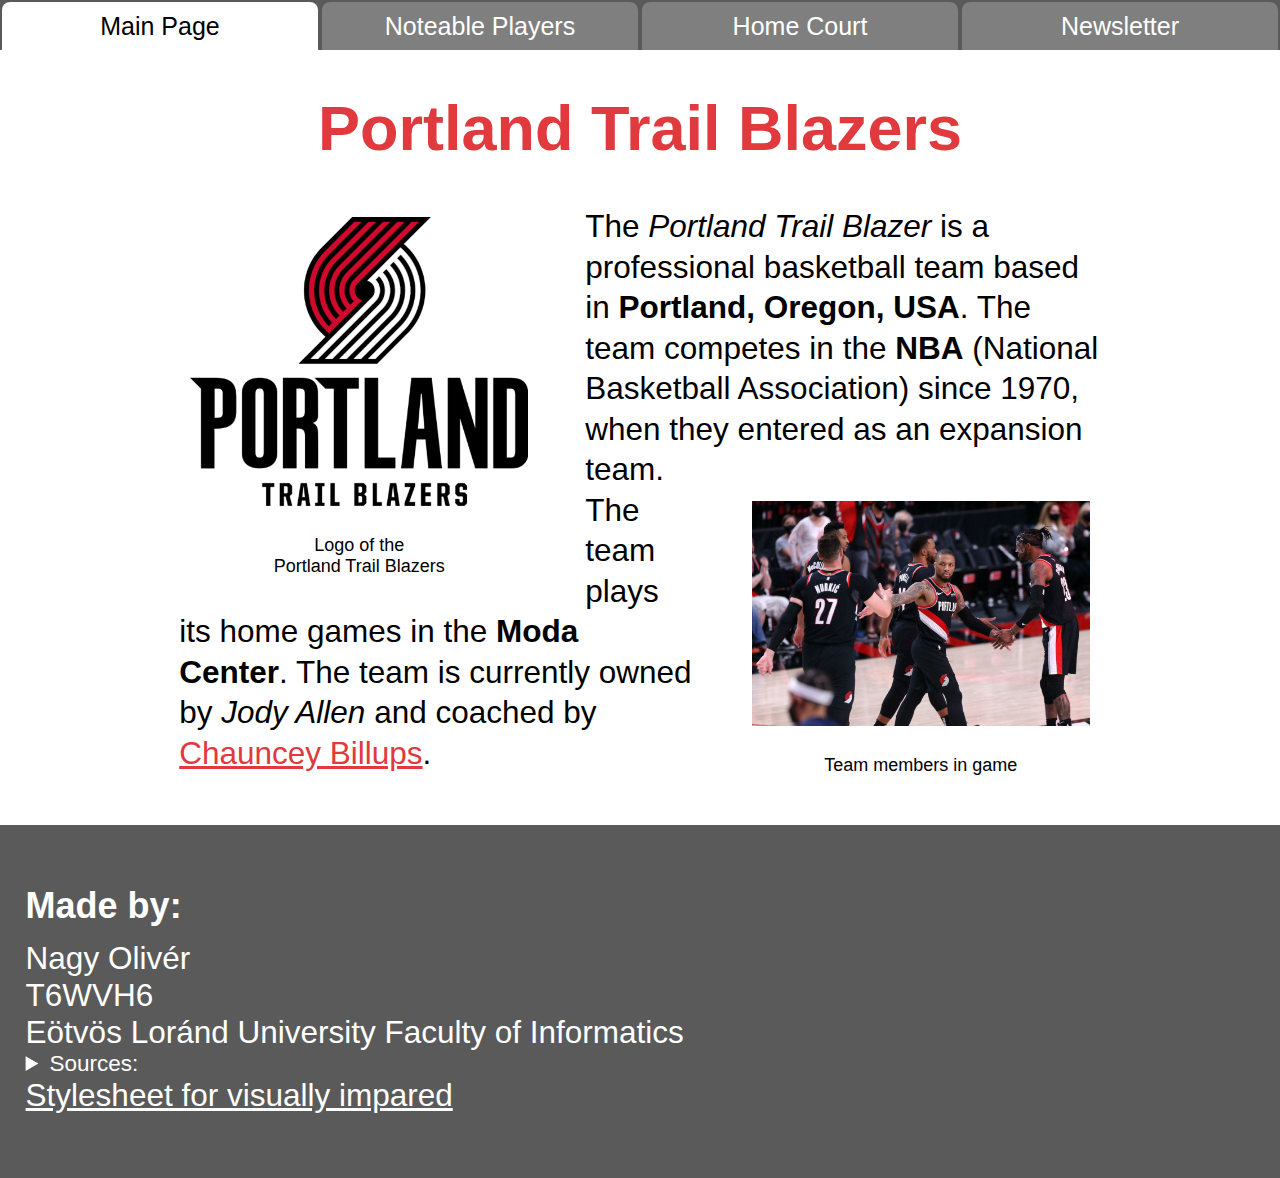
<file: index.html>
<!DOCTYPE html>
<html lang="en">
    <head>
        <meta charset="UTF-8">
        <meta name="viewport" content="width=device-width, initial-scale=1">

        <link rel="stylesheet" type="text/css" media="screen" href="css/beadando.css" title="normal">
        <link rel="alternate stylesheet" type="text/css" media="screen" href="css/forVisuallyImpared.css" title="forVisuallyImpared">
        <link rel="stylesheet" type="text/css" media="print" href="css/print.css" />
        <script src="scripts/styleswitcher.js"></script>

        <title>Main Page - Portland Trail Blazers</title>
    </head>
    <body>
        <header>
            <nav id="jumpToContent">
                <h2 class="hidden">Skip inside the page</h2>
                <a href="#visuallyImpared">Skip to change the stylesheet for visually impared</a>
                <a href="#content">Skip to main content</a>
            </nav>
            <ol class="tabs">
                <li><button class="selected">Main Page</button></li>
                <li><button onclick="window.location.href='np.html';">Noteable Players</button></li>
                <li><button onclick="window.location.href='hc.html';">Home Court</button></li>
                <li><button onclick="window.location.href='nl.html';">Newsletter</button></li>
            </ol>
        </header>
        <main id="content">
            <article>
                <h1>Portland Trail Blazers</h1>
                <figure class="leftSideImage">
                    <a href="images/p1IMG01.png" target="_blank">
                        <img src="images/p1IMG01TN.png" alt="Logo of the Portland Trail Blazers" title="Logo of the Portland Trail Blazers">
                    </a>
                    <figcaption>Logo of the<br>Portland Trail Blazers</figcaption>
                </figure>
                <p>
                    The <em>Portland Trail Blazer</em> is a professional basketball team based in <strong>Portland, Oregon, USA</strong>.
                    The team competes in the <strong>NBA</strong> (National Basketball Association) since 1970, when they entered as an expansion team.
                </p>
                <figure class="rightSideImage">
                    <a href="images/p1IMG02.jpg" target="_blank">
                        <img src="images/p1IMG02TN.jpg" alt="Team members in game" title="Team members in game">
                    </a>
                    <figcaption>Team members in game</figcaption>
                </figure>
                <p>
                    The team plays its home games in the <strong>Moda Center</strong>.
                    The team is currently owned by <em>Jody Allen</em> and coached by <a href="https://hu.wikipedia.org/wiki/Chauncey_Billups" target="_blank">Chauncey Billups</a>.
                </p>
            </article>
        </main>
        <footer>
            <section>
                <h4>Made by:</h4>
                Nagy Olivér<br>
                T6WVH6<br>
                Eötvös Loránd University Faculty of Informatics<br>
            </section>
            <aside>
                <details>
                    <summary>Sources:</summary>
                    <a href="https://en.wikipedia.org/wiki/Portland_Trail_Blazers" target="_blank">Logo of the Portland Trail Blazers</a><br>
                    <a href="https://www.oregonlive.com/blazers/2021/06/portland-trail-blazers-at-denver-nuggets-game-5-preview-time-tv-channel-how-to-watch-free-live-stream-online.html" target="_blank">Team members in game</a><br>
                    <a href="https://www.nbcsports.com/northwest/trail-blazers/trail-blazers-answer-questions-about-unusual-season-ahead-will-fans-be" target="_blank">Inside of the Moda Center</a><br>
                    <a href="https://rosequarter.com/about-us/venues/moda-center/" target="_blank">Outside of the Moda Center</a><br>
                    <a href="https://fadeawayworld.net/nba/the-portland-trail-blazers-potential-starting-lineup-a-first-round-exit-could-be-damian-lillards-exit" target="_blank">Players of the Blazers</a><br>
                    <a href="https://www.youtube.com/watch?v=a-M3x-eZpV8" target="_blank">Video</a><br>                
                </details>
            </aside>
            <nav id="visuallyImpared">
                <a id="forVisuallyImpared" href="#visuallyImpared" onclick="setActiveStyleSheet('forVisuallyImpared'); return false;">Stylesheet for visually impared</a>
                <a id="normal" href="#visuallyImpared" onclick="setActiveStyleSheet('normal'); return false;">Normal stylesheet</a>
            </nav>
        </footer>
    </body>
</html>
</file>
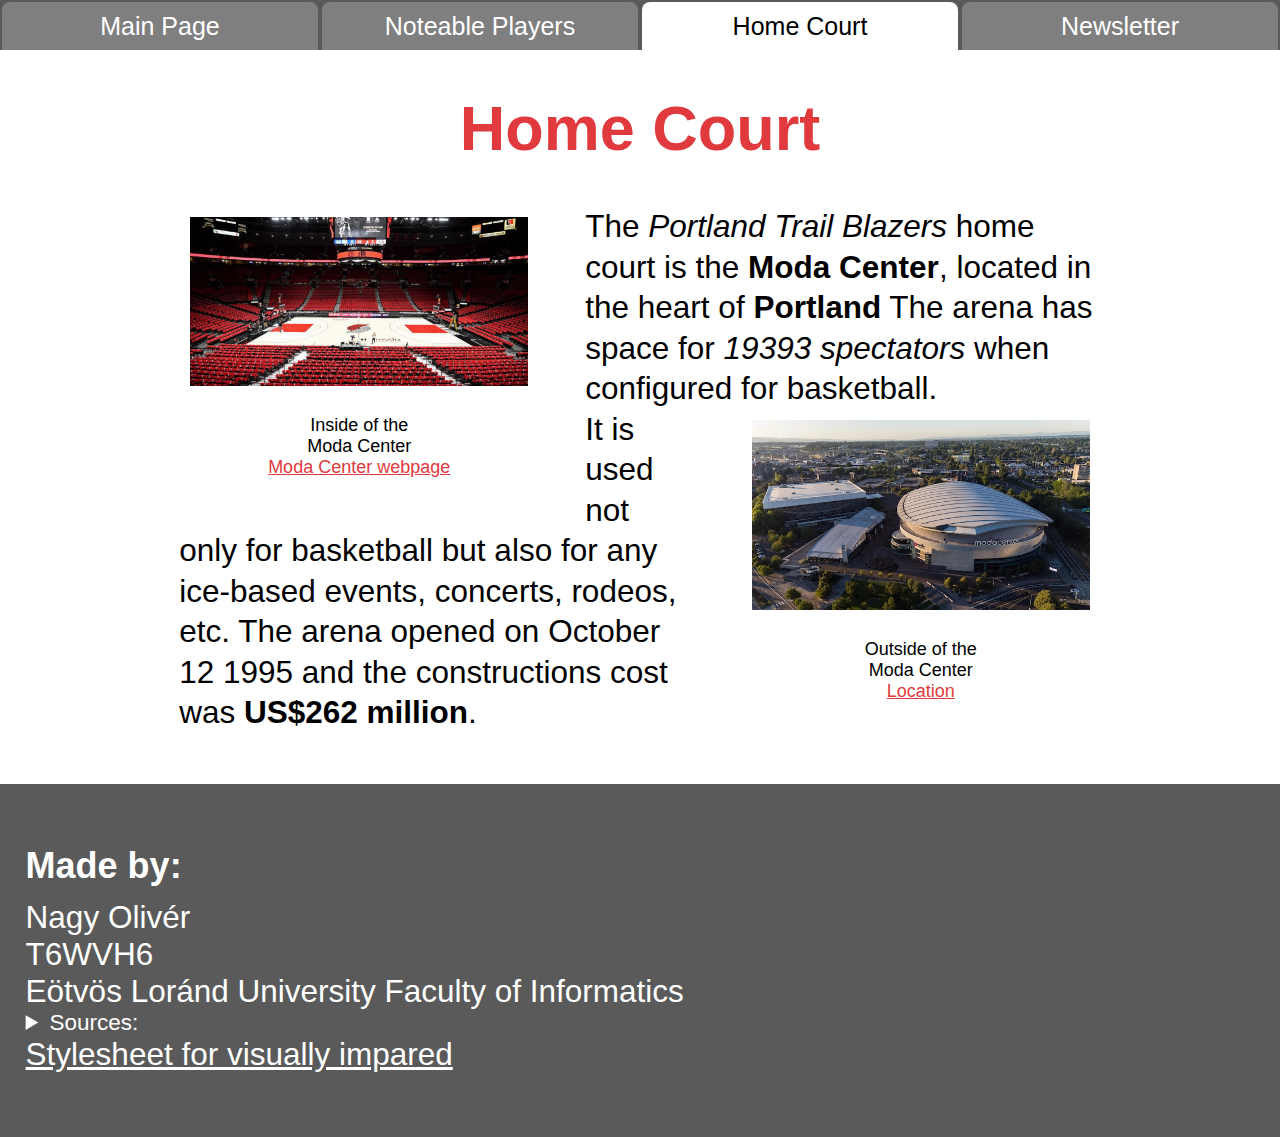
<file: hc.html>
<!DOCTYPE html>
<html lang="en">
    <head>
        <meta charset="UTF-8">
        <meta name="viewport" content="width=device-width, initial-scale=1">

        <link rel="stylesheet" type="text/css" media="screen" href="css/beadando.css" title="normal">
        <link rel="alternate stylesheet" type="text/css" media="screen" href="css/forVisuallyImpared.css" title="forVisuallyImpared">
        <link rel="stylesheet" type="text/css" media="print" href="css/print.css" />
        <script src="scripts/styleswitcher.js"></script>

        <title>Home Court - Portland Trail Blazers</title>
    </head>
    <body>
        <header>
            <nav id="jumpToContent">
                <h2 class="hidden">Skip inside the page</h2>
                <a href="#content">Skip to main content</a>
            </nav>
            <ol class="tabs">
                <li><button onclick="window.location.href='index.html';">Main Page</button></li>
                <li><button onclick="window.location.href='np.html';">Noteable Players</button></li>
                <li><button class="selected">Home Court</button></li>
                <li><button onclick="window.location.href='nl.html';">Newsletter</button></li>
            </ol>
        </header>
        <main id="content">
            <article>
                <h1>Home Court</h1>
                <figure class="leftSideImage">
                    <a href="images/p3IMG01.jpg" target="_blank">
                        <img src="images/p3IMG01TN.jpg" alt="Inside of the Moda Center" title="Inside of the Moda Center">
                    </a>
                    <figcaption>
                        Inside of the
                        <br>
                        Moda Center
                        <br>
                        <a href="https://rosequarter.com/about-us/venues/moda-center/" target="_blank">Moda Center webpage</a>
                    </figcaption>
                </figure>
                <p>
                    The <em>Portland Trail Blazers</em> home court is the <strong>Moda Center</strong>, located in the heart of <strong>Portland</strong>
                    The arena has space for <em>19393 spectators</em> when configured for basketball.
                </p>
                <figure class="rightSideImage">
                    <a href="images/p3IMG02.jpg" target="_blank">
                        <img src="images/p3IMG02.jpg" alt="Outside of the Moda Center" title="Outside of the Moda Center">
                    </a>
                    <figcaption>
                        Outside of the
                        <br>
                        Moda Center
                        <br>
                        <a href="https://www.google.com/maps/place/Moda+Center/@45.5242528,-122.6785058,12.25z/data=!3m1!5s0x5495a752df60f1d9:0xcaec32052d9cdd46!4m9!1m2!2m1!1smoda+center!3m5!1s0x5495a752d90af2bd:0xac4da428b0c0c9a7!8m2!3d45.5315651!4d-122.6668423!15sCgttb2RhIGNlbnRlcpIBBWFyZW5h" target="_blank">Location</a>
                    </figcaption>
                </figure>
                <p>
                    It is used not only for basketball but also for any ice-based events, concerts, rodeos, etc.
                    The arena opened on October 12 1995 and the constructions cost was <strong>US$262 million</strong>.
                </p>
            </article>
        </main>
        <footer>
            <section>
                <h4>Made by:</h4>
                Nagy Olivér<br>
                T6WVH6<br>
                Eötvös Loránd University Faculty of Informatics<br>
            </section>
            <aside>
                <details>
                    <summary>Sources:</summary>
                    <a href="https://en.wikipedia.org/wiki/Portland_Trail_Blazers" target="_blank">Logo of the Portland Trail Blazers</a><br>
                    <a href="https://www.oregonlive.com/blazers/2021/06/portland-trail-blazers-at-denver-nuggets-game-5-preview-time-tv-channel-how-to-watch-free-live-stream-online.html" target="_blank">Team members in game</a><br>
                    <a href="https://www.nbcsports.com/northwest/trail-blazers/trail-blazers-answer-questions-about-unusual-season-ahead-will-fans-be" target="_blank">Inside of the Moda Center</a><br>
                    <a href="https://rosequarter.com/about-us/venues/moda-center/" target="_blank">Outside of the Moda Center</a><br>
                    <a href="https://fadeawayworld.net/nba/the-portland-trail-blazers-potential-starting-lineup-a-first-round-exit-could-be-damian-lillards-exit" target="_blank">Players of the Blazers</a><br>
                    <a href="https://www.youtube.com/watch?v=a-M3x-eZpV8" target="_blank">Video</a><br>                
                </details>
            </aside>
            <nav id="visuallyImpared">
                <a id="forVisuallyImpared" href="#visuallyImpared" onclick="setActiveStyleSheet('forVisuallyImpared'); return false;">Stylesheet for visually impared</a>
                <a id="normal" href="#visuallyImpared" onclick="setActiveStyleSheet('normal'); return false;">Normal stylesheet</a>
            </nav>
        </footer>
    </body>
</html>
</file>
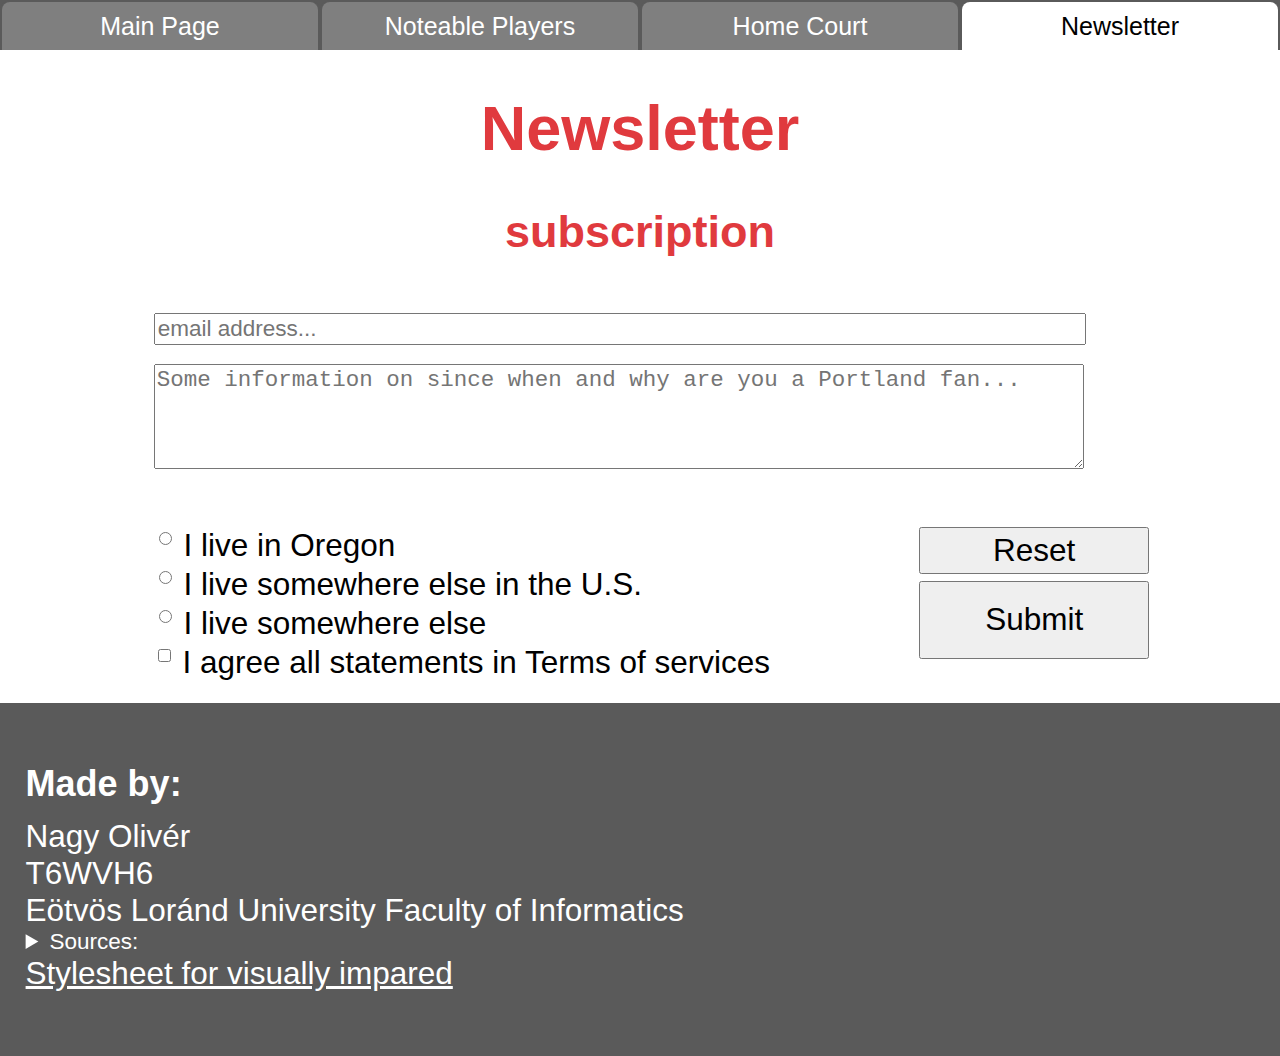
<file: nl.html>
<!DOCTYPE html>
<html lang="en">
    <head>
        <meta charset="UTF-8">
        <meta name="viewport" content="width=device-width, initial-scale=1">

        <link rel="stylesheet" type="text/css" media="screen" href="css/beadando.css" title="normal">
        <link rel="alternate stylesheet" type="text/css" media="screen" href="css/forVisuallyImpared.css" title="forVisuallyImpared">
        <link rel="stylesheet" type="text/css" media="print" href="css/print.css" />
        <script src="scripts/styleswitcher.js"></script>

        <title>Newsletter subscription - Portland Trail Blazers</title>
    </head>
    <body>
        <header>
            <nav id="jumpToContent">
                <h2 class="hidden">Skip inside the page</h2>
                <a href="#content">Skip to main content</a>
            </nav>
            <ol class="tabs">
                <li><button onclick="window.location.href='index.html';">Main Page</button></li>
                <li><button onclick="window.location.href='np.html';">Noteable Players</button></li>
                <li><button onclick="window.location.href='hc.html';">Home Court</button></li>
                <li><button class="selected">Newsletter</button></li>
            </ol>
        </header>
        <main id="content">
            <h1>Newsletter</h1>
            <h2>subscription</h2>
            <form action="mailto:nagy.oliver.andras@gmail.com" method="post" enctype="text/plain">
                <fieldset>
                    <input type="text" id="email" name="email" maxlength="50" placeholder="email address..." required><br>
                    <textarea name="info" maxlength="500" placeholder="Some information on since when and why are you a Portland fan..."></textarea><br>
                </fieldset>
                <div>
                    <fieldset class="checks">
                        <input type="radio" id="r1" name="r" required value="I live in Oregon">
                        <label for="r1">I live in Oregon</label><br>
                        <input type="radio" id="r2" name="r" required value="I live somewhere else in the U.S.">
                        <label for="r2">I live somewhere else in the U.S.</label><br>
                        <input type="radio" id="r3" name="r" required value="I live somewhere else">
                        <label for="r3">I live somewhere else</label><br>
                        <input type="checkbox" id="c" name="c" required value="I agree all statements in Terms of services">
                        <label for="c">I agree all statements in Terms of services</label>
                    </fieldset>
                    <fieldset class="btns">
                        <input type="reset"><br>
                        <input type="submit">
                    </fieldset>
                </div>
            </form>
        </main>
        <footer>
            <section>
                <h4>Made by:</h4>
                Nagy Olivér<br>
                T6WVH6<br>
                Eötvös Loránd University Faculty of Informatics<br>
            </section>
            <aside>
                <details>
                    <summary>Sources:</summary>
                    <a href="https://en.wikipedia.org/wiki/Portland_Trail_Blazers" target="_blank">Logo of the Portland Trail Blazers</a><br>
                    <a href="https://www.oregonlive.com/blazers/2021/06/portland-trail-blazers-at-denver-nuggets-game-5-preview-time-tv-channel-how-to-watch-free-live-stream-online.html" target="_blank">Team members in game</a><br>
                    <a href="https://www.nbcsports.com/northwest/trail-blazers/trail-blazers-answer-questions-about-unusual-season-ahead-will-fans-be" target="_blank">Inside of the Moda Center</a><br>
                    <a href="https://rosequarter.com/about-us/venues/moda-center/" target="_blank">Outside of the Moda Center</a><br>
                    <a href="https://fadeawayworld.net/nba/the-portland-trail-blazers-potential-starting-lineup-a-first-round-exit-could-be-damian-lillards-exit" target="_blank">Players of the Blazers</a><br>
                    <a href="https://www.youtube.com/watch?v=a-M3x-eZpV8" target="_blank">Video</a><br>                
                </details>
            </aside>
            <nav id="visuallyImpared">
                <a id="forVisuallyImpared" href="#visuallyImpared" onclick="setActiveStyleSheet('forVisuallyImpared'); return false;">Stylesheet for visually impared</a>
                <a id="normal" href="#visuallyImpared" onclick="setActiveStyleSheet('normal'); return false;">Normal stylesheet</a>
            </nav>
        </footer> 
    </body>
</html>
</file>
<file: css/beadando.css>
html{
    background-color: rgb(90, 90, 90);
}

body{
    font-family: Arial, Verdana, sans-serif;
    margin:0;
    font-size: min(3.5vmin, 35px) ;
    background-color: rgb(255, 255, 255);
}

main{
    overflow: hidden;
}

a{
    color: #e03a3e;
}
a:visited{
    color: #873326;
}

article{
    padding: 5%;
    padding-top: 0%;
}

p{
    margin: auto;
    padding-bottom: 0%;
    text-align:start;
    line-height: min(4.5vmin, 45px);
    width: auto;
}

.hidden{
    position: absolute;
    left: -9999px;
}
nav#jumpToContent a{
    font-size: 1.5rem;
    text-transform: uppercase;
    display: block;
    position: absolute;
    left: -9999px;
}
nav#jumpToContent a:focus {
    position:static; 
    background-color:white;
    left: 0px;
}

h1 {
    color: #e03a3e;
    text-align: center;
    font-size: min(7vmin, 70px) ;
}
h2 {
    color: #e03a3e;
    text-align: center;
    font-size: min(5vmin, 50px) ;
}
h4{
    font-size: min(4vmin, 40px) ;
    margin-bottom: 1%;
}

header{
    background-color: rgb(90, 90, 90);
    width: 100%;
}

.tabs{
    margin: 0;
    padding: 0;
    height: 50px;
    width: 100%;
    font-size: 0;
}
.tabs li{
    display: inline;
}
.tabs button{
    font-family: Arial, Verdana, sans-serif;
    font-size: min(4vmin, 25px) ;
    vertical-align: middle;
    padding: 0;
    width: 25%;
    height: 100%;
    border-top-left-radius: 10px;
    border-top-right-radius: 10px;
    border: 2px solid rgb(90, 90, 90);
    border-bottom: 0px;
    transition: 0.3s;
    background-color: rgb(127, 127, 127);
    color: white;
}
.tabs button:hover{
    background-color: rgb(90, 90, 90);
}
.tabs button.selected{
    background-color: white;
    color: black;
    order: 3;
}

img {
    padding: 3%;
    vertical-align: top;
    width: 94%;
    max-width: 40vmin;
}
figure{
    margin: 0;
    max-width: 55%;
}
figure.leftSideImage{
    float: left;
    margin-right: 5%;
}
figure.rightSideImage{
    float: right;
    margin-left: 5%;
}
figure.centerImage{
    width: 50%;
    margin-top: 5%;
    margin-bottom: 7%;
    margin-left: 25%;
}
figure.vid{
    width: 100%;
    max-width: 100%;
}
figcaption{
    margin-top: 5%;
    margin-bottom: 5%;
    vertical-align: bottom;
    text-align: center;
    font-size: 2vmin ;
}

table, th, td {
    border: 2px solid;
    text-align: center;
    vertical-align: middle;
}
table {
    border-collapse: collapse;
    width: 100%;
}

details p{
    font-size: min(2vmin, 35px) ;
    line-height: 2vmin;
    margin-top: 1%;
    margin-bottom: 1%;
    margin-left: 10%;
    margin-right: 10%;
}

th {
    background-image:   linear-gradient(rgba(90, 90, 90, 0.5), rgba(90, 90, 90, 0.5)),
                        url("bball.png");
    background-size: 5vh;
    color:rgb(255, 255, 255);
    border-color: black;
}
tr:nth-child(even){
    background: #EEEEEE;
}
tr:nth-child(odd) {
    background: #FFFFFF;
}
td:nth-child(3) {
    text-transform: uppercase;
}

video{
    width: 100%;
}

input[type=text]{
    width: 95%;
    font-size: min(2.5vmin, 25px) ;
    margin-bottom: 2%;
}
textarea{
    width: 95%;
    padding-bottom: 5%;
    font-size: min(2.5vmin, 25px) ;
    margin-bottom: 2%;
}
fieldset{
    border: 0;
}
div fieldset.checks{
    flex: 75%;
}
div fieldset.btns{
    flex: 25%;
}
input[type=radio], input[type=checkbox]{
    vertical-align: middle;
    font-size: min(3.5vmin, 35px) ;
    margin-bottom: 3%;
}
input[type=reset], input[type=submit]{
    width: 80%;
    margin-left: 10%;
    vertical-align: middle;
    font-size: min(3.5vmin, 35px) ;
    margin-bottom: 3%;
}

footer{
    padding-top: 1%;
    padding-bottom: 5%;
    color: white;
    background-color: rgb(90, 90, 90);
}
footer section{
    margin-left: 2%;
}
footer aside{
    font-size: min(2.5vmin, 25px) ;
    margin-left: 2%;
}
footer a{
    margin-left: 2%;
}

nav a{
    color: #ffffff;
}
nav a:visited{
    color: #ffffff;
}

a#normal{
    display: none;
}
a#forVisuallyImpared{
    display: block;
}

@media screen and (orientation: landscape) { /*small landscape*/
    main{
        width:80%;
        margin-left: 10%;
        margin-right: 10%;
    }

    div{
        display: flex;
    }
    input[type=reset], input[type=submit]{
        width: 100%;
        vertical-align: middle;
        font-size: min(3.5vmin, 35px) ;
        margin-bottom: 3%;
    }
    input[type=reset]{
        height: 30%;
    }
    input[type=submit]{
        height: 50%;
    }
}
@media screen and (min-width: 1600px) { /*larger landscape*/
    main{
        width:60%;
        margin-left: 20%;
        margin-right: 20%;
    }

    div{
        display: flex;
    }
    input[type=reset], input[type=submit]{
        width: 100%;
        vertical-align: middle;
        font-size: min(3.5vmin, 35px) ;
        margin-bottom: 3%;
    }
    input[type=reset]{
        height: 30%;
    }
    input[type=submit]{
        height: 50%;
    }
}
</file>
<file: css/forVisuallyImpared.css>
@import url('beadando.css');

body{
    font-size: min(6vmin, 60px) ;
}

p{
    line-height: min(8vmin, 80px);
}

nav#jumpToContent a{
    font-size: 3rem;
}

h1 {
    font-size: min(13vmin, 130px) ;
}
h2 {
    font-size: min(9vmin, 90px) ;
}
h4{
    font-size: min(7vmin, 70px) ;
}

.tabs button{
    font-size: min(7vmin, 40px) ;
}

figcaption{
    font-size: 3vmin ;
}

details p{
    font-size: min(3vmin, 60px) ;
}

input[type=text]{
    font-size: min(4vmin, 40px) ;
}
textarea{
    font-size: min(4vmin, 40px) ;
}
input[type=radio], input[type=checkbox]{
    font-size: min(6vmin, 60px) ;
}
input[type=reset], input[type=submit]{
    font-size: min(6vmin, 60px) ;
}

footer aside{
    font-size: min(4vmin, 40px) ;
}

a#normal{
    display: block;
}
a#forVisuallyImpared{
    display: none;
}
</file>
<file: css/print.css>
header, footer, video{
    display: none;
}

h1 {
    text-align: center;
    font-size: min(4.5vmin, 45px) ;
}
h2 {
    text-align: center;
    font-size: min(4vmin, 40px) ;
}

body{
    font-family: 'Times New Roman', Times, serif;
    color: #000;
    margin: 3cm;
    background-color: white;
    font-size: 12pt;
}

img {
    vertical-align: top;
    max-width: 45vmin;
}
figure{
    margin: 0;
    max-width: 45vmin;
    margin-left: 11.25vmin;
    margin-top: 2%;
    margin-bottom: 2%;
}
figcaption{
    margin-top: 2%;
    margin-bottom: 2%;
    vertical-align: bottom;
    text-align: center;
    font-size: 2vmin ;
}

a{
    color: #000;
    text-decoration: none;
}
a:after{
    content: " (" attr(href) ")";
}
figure a:after{
    content: "";
}
</file>
